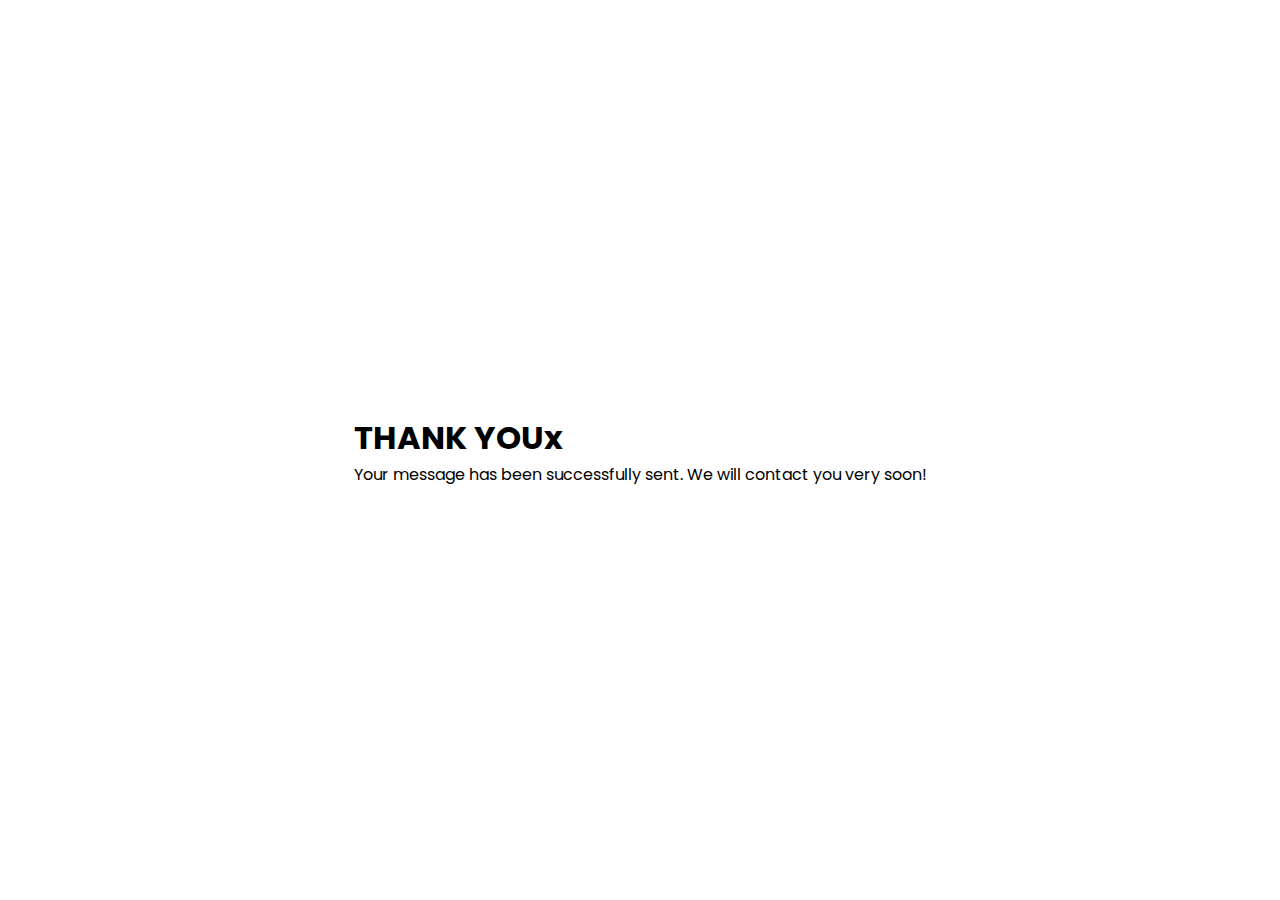
<file: php/sent.html>
<!DOCTYPE html>
<html lang="en">

<head>
    <meta charset="UTF-8">
    <meta http-equiv="X-UA-Compatible" content="IE=edge">
    <meta name="viewport" content="width=device-width, initial-scale=1.0">
    <link rel="preconnect" href="https://fonts.googleapis.com">
    <link rel="preconnect" href="https://fonts.gstatic.com" crossorigin>
    <link href="https://fonts.googleapis.com/css2?family=Dosis:wght@200&display=swap" rel="stylesheet">
    <link rel="stylesheet" href="../css/contact.css">
    <!-- <link rel="stylesheet" href="../php/sent.html"> -->
    <link rel="icon" href="../icons/Cartoon-Lâmpada-PNG.png">
    <title>Contact</title>
</head>

<body>
    <div class="div-container">
        <h1 class="h-1">THANK YOUx<br></h1>
        <p>Your message has been successfully sent. We will contact you very soon!</p>
    </div>
    <!-- <img src="../img/undraw_delivery_address_re_cjca.svg" class="send">
    <p class="paragraph"style="color:green">Thank you for your message.</p> -->
</body>

</html>
</file>
<file: css/contact.css>
@import url('https://fonts.googleapis.com/css2?family=Poppins:wght@200;300;400;500;600;700&display=swap');
*{
  margin: 0;
  padding: 0;
  box-sizing: border-box;
  font-family: "Poppins" , sans-serif;
}
body{
  min-height: 100vh;
  width: 100%;
  background: #fff;
  display: flex;
  align-items: center;
  justify-content: center;
}
.container{
  width: 55%;
  background: #ccc;
  border-radius: 6px;
  padding: 20px 60px 30px 40px;
  box-shadow: 0 5px 10px rgba(0, 0, 0, 0.2);
}
.container .content{
  display: flex;
  align-items: center;
  justify-content: space-between;
}
.container .content .left-side{
  width: 25%;
  height: 100%;
  display: flex;
  flex-direction: column;
  align-items: center;
  justify-content: center;
  margin-top: 15px;
  position: relative;
}
.content .left-side::before{
  content: '';
  position: absolute;
  height: 70%;
  width: 2px;
  right: -15px;
  top: 50%;
  transform: translateY(-50%);
  background: #afafb6;
}
.content .left-side .details{
  margin: 14px;
  text-align: center;
}
.content .left-side .details i{
  font-size: 30px;
  color: #3e2093;;
  margin-bottom: 10px;
}
.content .left-side .details .topic{
  font-size: 18px;
  font-weight: 500;
}
.content .left-side .details .text-one,
.content .left-side .details .text-two{
  font-size: 14px;
  color: #afafb6;
}
.container .content .right-side{
  width: 75%;
  margin-left: 75px;
}
.content .right-side .topic-text{
  font-size: 23px;
  font-weight: 600;
  color: #3e2093;
}
.right-side .input-box{
  height: 50px;
  width: 100%;
  margin: 12px 0;
}
.right-side .input-box input,
.right-side .input-box textarea{
  height: 100%;
  width: 100%;
  border: none;
  outline: none;
  font-size: 16px;
  background: #F0F1F8;
  border-radius: 6px;
  padding: 0 15px;
  resize: none;
}
.right-side .message-box{
  min-height: 110px;
}
.right-side .input-box textarea{
  padding-top: 6px;
}
.right-side .button{
  display: inline-block;
}
.button{
  display: flex;
  justify-content: center;
  align-items: center;
  text-align: center;
  color: #fff;
  font-size: 18px;
  outline: none;
  border: none;
  padding: 8px 16px;
  border-radius: 6px;
  background: #3e2093;
  cursor: pointer;
  transition: all 0.3s ease;
}
.right-side .button input[type="button"]{
  color: #fff;
  font-size: 18px;
  outline: none;
  border: none;
  padding: 8px 16px;
  border-radius: 6px;
  background: #3e2093;
  cursor: pointer;
  transition: all 0.3s ease;
}
.button input[type="button"]:hover{
  background: #5029bc;
}

@media (max-width: 950px) {
  .container{
    width: 90%;
    padding: 30px 40px 40px 35px ;
  }
  .container .content .right-side{
   width: 75%;
   margin-left: 55px;
}
}
@media (max-width: 820px) {
  .container{
    margin: 40px 0;
    height: 100%;
  }
  .container .content{
    flex-direction: column-reverse;
  }
 .container .content .left-side{
   width: 100%;
   flex-direction: row;
   margin-top: 40px;
   justify-content: center;
   flex-wrap: wrap;
 }
 .container .content .left-side::before{
   display: none;
 }
 .container .content .right-side{
   width: 100%;
   margin-left: 0;
 }
}


input[type="checkbox"] {
    display: none;
}


.moon {
    display: none;
}


/* Dark theme */
.dark,
.dark header {
    background-color: #263238;
    color: #fff;
}

.dark .sun {
    display: none;
}

.dark .moon {
    display: block;
}
</file>
